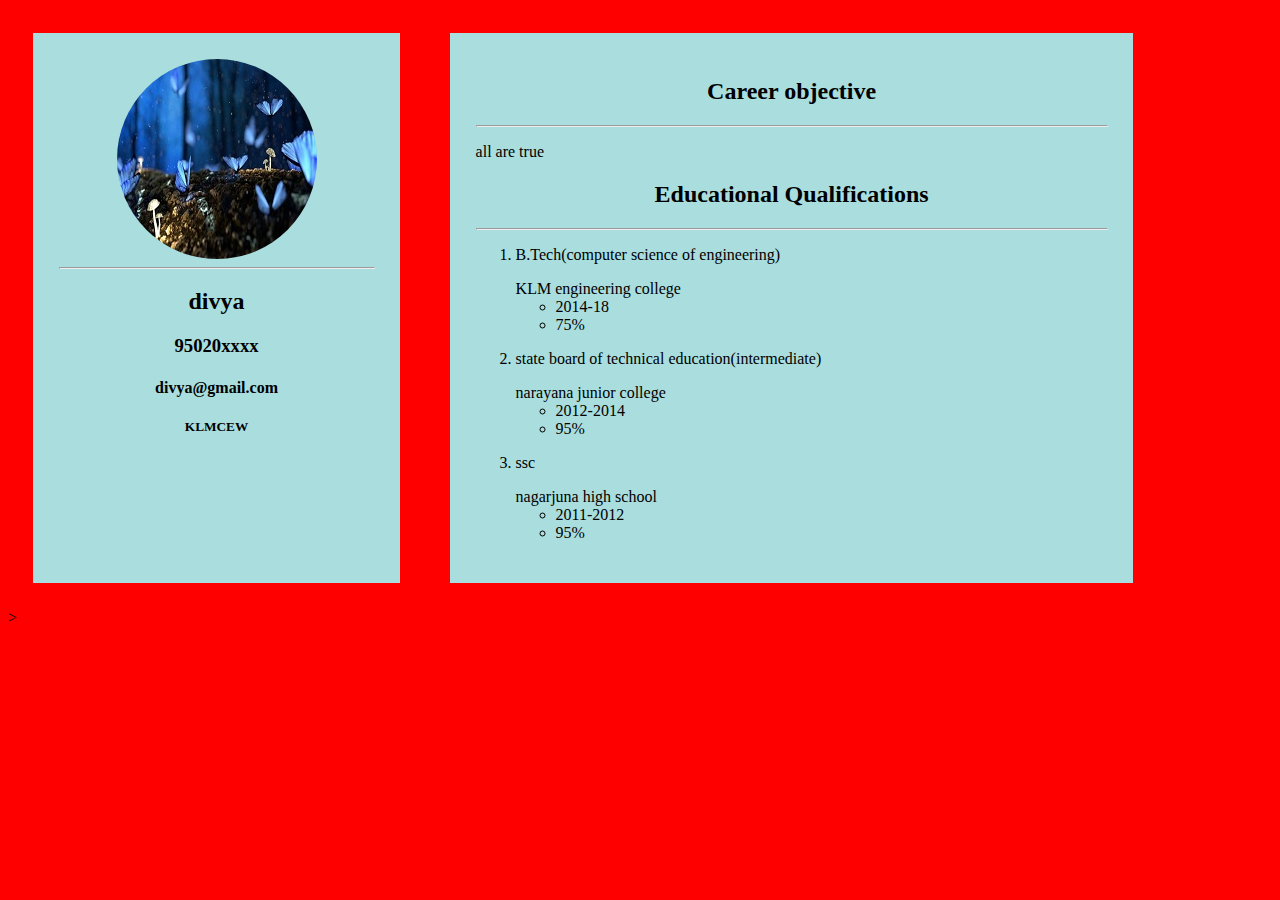
<file: index.html>
<!DOCTYPE html>
<html>
<head>
     <title>resumebuilderprojects</title>
     <link rel="icon" href="image/divya.jpeg">
     <link rel="stylesheet" type="text/css" href="css/main.css">
     <meta name="viewport" content="width=device-width,initial-scale=1.0">
</head>
<body>
<div class="parent">
	<div class="leftchild" onclick="resume();">
		<img src="image\divya.jpeg"class="profile-image">
		<hr>
		<h2>divya</h2>
		<h3>95020xxxx</h3>
		<h4>divya@gmail.com</h4>
		<h5>KLMCEW</h5>
	</div>
	<div class="rightchild">
	</div>
</div>
<script type="text/javascript" src="js/page.js"></script>
<script type="text/javascript" src="script/main.js"></script>>
</body>
</html>
</file>
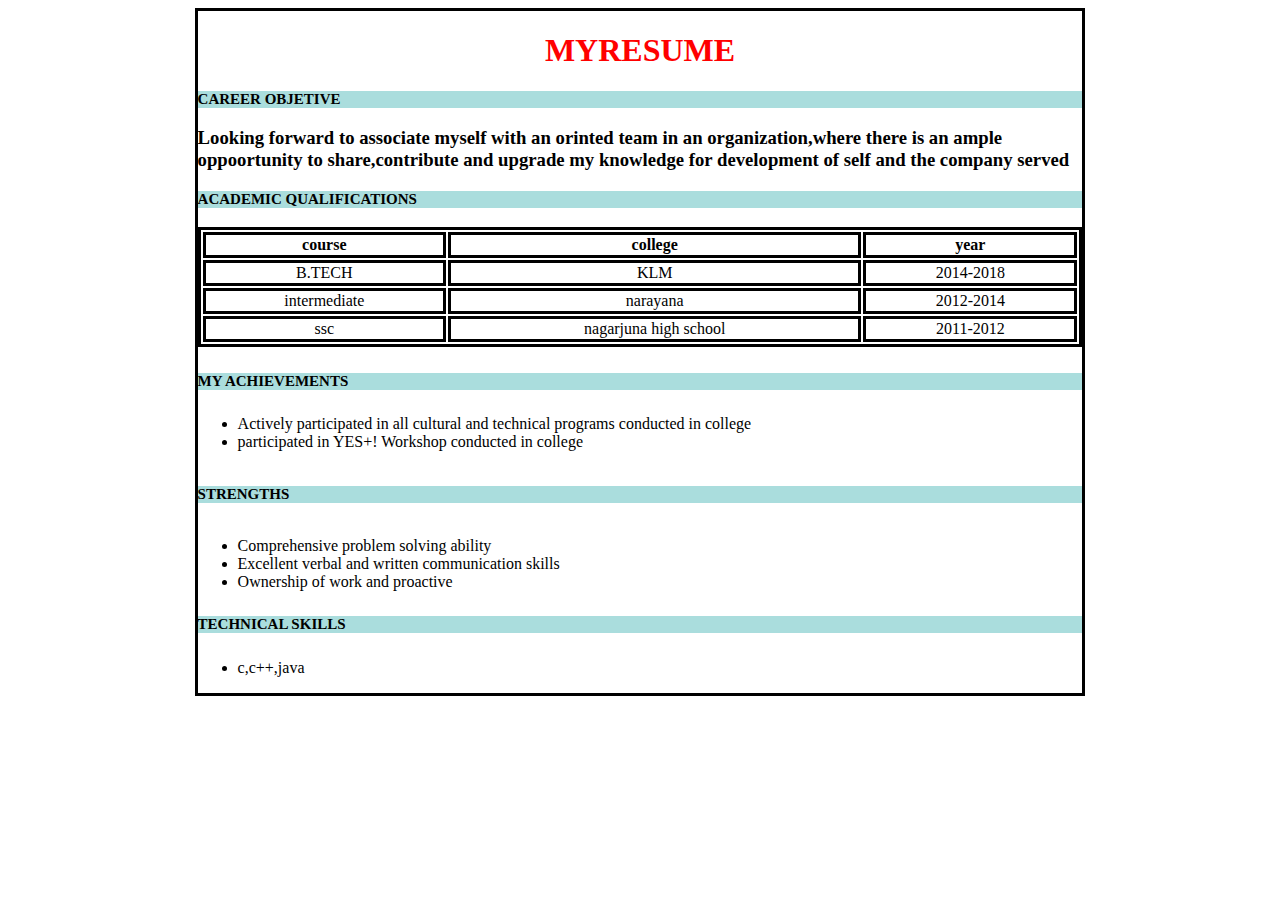
<file: resume.html>
<html>
<head>
	<title>MY RESUME</title>
	<link rel="stylesheet" type="text/css" href="css/main1.css">
</head>
 <body>
 	<div class="flex">
 	<h1>MYRESUME</h1>
 <h2>CAREER OBJETIVE</h2>
 <h3>Looking forward to associate myself with an orinted team in an organization,where there is an ample oppoortunity to share,contribute and upgrade my knowledge for development of self and the company served </h3>
 <h4>ACADEMIC QUALIFICATIONS</h4>
 <table style="width:100%">
 	<tr>
 		<th>course</th>
 		<th>college</th>
 		<th>year</th>
 	</tr>
 	<tr>
 		<td>B.TECH</td>
 		<td>KLM</td>
 		<td>2014-2018</td>
 	</tr>
 	<tr>
 		<td>intermediate</td>
 		<td>narayana</td>
 		<td>2012-2014</td>
 	</tr>
 	<tr>
 		<td>ssc</td>
 		<td>nagarjuna high school</td>
 		<td>2011-2012</td>
 	</tr>
 </table>
 	<h5>MY ACHIEVEMENTS</h5>
 	<ul>
 		<li>Actively participated in all cultural and technical programs conducted in college</li>
 		
 
 	    <li>participated in YES+! Workshop conducted in college</li>
 		</ul>
 		<h6>STRENGTHS</h6>
 		<ul>
 		    <li>Comprehensive problem solving ability</li>
 		    <li>Excellent verbal and written communication skills</li>
 		    <li>Ownership of work and proactive</li>
 		 </ul>
 		 <h5>TECHNICAL SKILLS</h5>
 		 <ul>
 		     <li>c,c++,java</li>
 	</body>	
     </html>
</file>
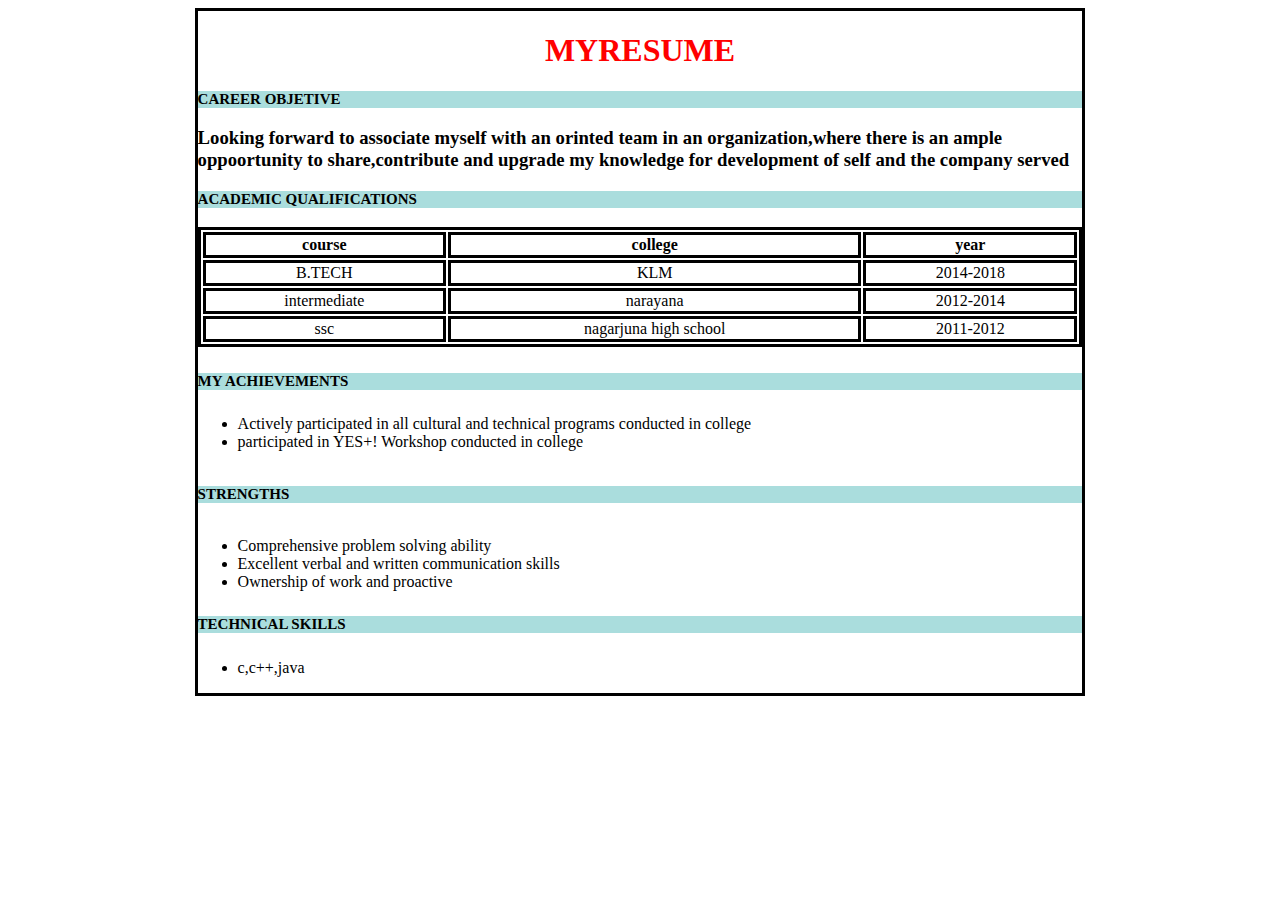
<file: image/MY RESUME.html>
<!-- saved from url=(0051)file:///C:/Users/ravan/Desktop/myresume/resume.html -->
<html><head><meta http-equiv="Content-Type" content="text/html; charset=windows-1252">
	<title>MY RESUME</title>
	<link rel="stylesheet" type="text/css" href="./MY RESUME_files/main1.css">
</head>
 <body>
 	<div class="flex">
 	<h1>MYRESUME</h1>
 <h2>CAREER OBJETIVE</h2>
 <h3>Looking forward to associate myself with an orinted team in an organization,where there is an ample oppoortunity to share,contribute and upgrade my knowledge for development of self and the company served </h3>
 <h4>ACADEMIC QUALIFICATIONS</h4>
 <table style="width:100%">
 	<tbody><tr>
 		<th>course</th>
 		<th>college</th>
 		<th>year</th>
 	</tr>
 	<tr>
 		<td>B.TECH</td>
 		<td>KLM</td>
 		<td>2014-2018</td>
 	</tr>
 	<tr>
 		<td>intermediate</td>
 		<td>narayana</td>
 		<td>2012-2014</td>
 	</tr>
 	<tr>
 		<td>ssc</td>
 		<td>nagarjuna high school</td>
 		<td>2011-2012</td>
 	</tr>
 </tbody></table>
 	<h5>MY ACHIEVEMENTS</h5>
 	<ul>
 		<li>Actively participated in all cultural and technical programs conducted in college</li>
 		
 
 	    <li>participated in YES+! Workshop conducted in college</li>
 		</ul>
 		<h6>STRENGTHS</h6>
 		<ul>
 		    <li>Comprehensive problem solving ability</li>
 		    <li>Excellent verbal and written communication skills</li>
 		    <li>Ownership of work and proactive</li>
 		 </ul>
 		 <h5>TECHNICAL SKILLS</h5>
 		 <ul>
 		     <li>c,c++,java</li>
 		
     
</ul></div></body></html>
</file>
<file: css/main.css>
body{
background-color: red;
}
.parent{
	display:flex;
	flex-direction: row;
}
.leftchild{
	width:25%;
    background-color:#add;
    padding:2%;
    margin:2%;
 }
 .rightchild{
 	width:50%;
 	background-color:#add;
 	padding:2%;
 	margin:2%;
 }
 .profile-image{
      display:block;
      border-radius:50%;
      vertical-align: middle;
      margin-left:auto; 
      margin-right:auto;  
 }
 h2,h3,h4,h5{
 	text-align: center;
 }
 @media only screen and (min-width:320px) and (max-width:468px){
 	.parent{
	display:flex;
	flex-direction:column;
}
.leftchild{
	width:100%;
    background-color:#add;
    padding:2%;
    margin:2%;
 }
 .rightchild{
 	width:100%;
 	background-color:#add;
 	padding:2%;
 	margin:2%;
 }
}
 @media only screen and (min-width:469px) and (max-width:768px){
 	.parent{
	display:flex;
	flex-direction:row;
}
.leftchild{
	width:100%;
    background-color:#add;
    padding:2%;
    margin:2%;
 }
 .rightchild{
 	width:100%;
 	background-color:#add;
 	padding:2%;
 	margin:2%;
 }
}
 @media only screen and (min-width:769px) and (max-width:1024px){
 	.parent{
	display:flex;
	flex-direction:row;
}
.leftchild{
	width:100%;
    background-color:#123456;
    padding:2%;
    margin:2%;
 }
 .rightchild{
 	width:100%;
 	background-color:#123456;
 	padding:2%;
 	margin:2%;
 }
}
</file>
<file: css/main1.css>
.flex{
	disply:flex;
	border:solid;
	flex-direction: colum;
	width:70%;
	vertical-align:middle;
	margin-left:auto;
	margin-right:auto;
}
h1{
	color:red;
	text-align: center;
}
h2,h4,h5,h6{
	display:block;
	background-color:#add; 
}
table,th,tr,td{
	border:solid;
	text-align:center;
}	
h2,h4,h5,h6{
	font-size:15px;
}
</file>
<file: image/MY RESUME_files/main1.css>
.flex{
	disply:flex;
	border:solid;
	flex-direction: colum;
	width:70%;
	vertical-align:middle;
	margin-left:auto;
	margin-right:auto;
}
h1{
	color:red;
	text-align: center;
}
h2,h4,h5,h6{
	display:block;
	background-color:#add; 
}
table,th,tr,td{
	border:solid;
	text-align:center;
}	
h2,h4,h5,h6{
	font-size:15px;
}
</file>
